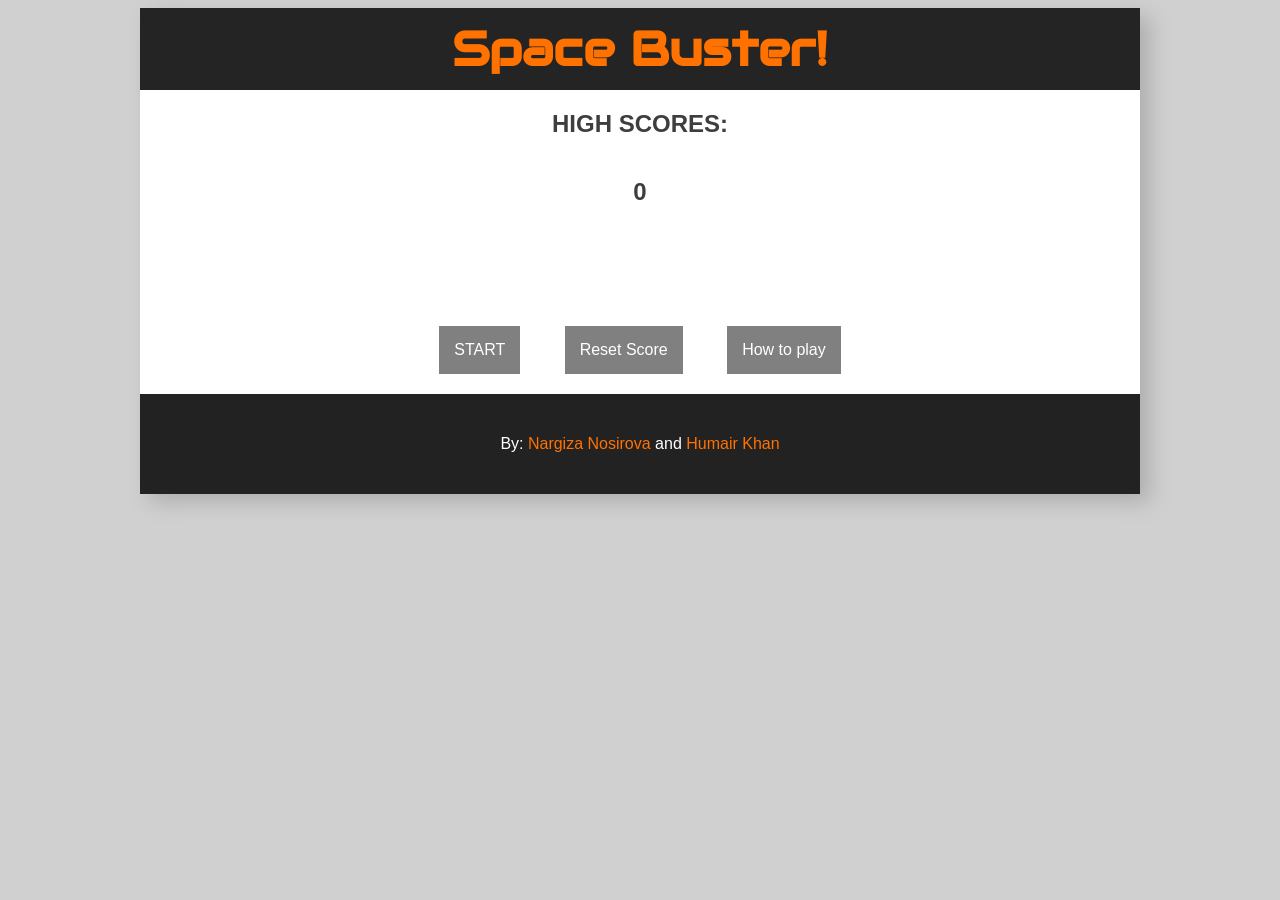
<file: index.html>
<!DOCTYPE html>
<html>
    <head>
        <meta charset="UTF-8">
        <link href='https://fonts.googleapis.com/css?family=Audiowide' rel='stylesheet' type='text/css'>
        <title>Space Buster!</title>

        <link rel="stylesheet" type="text/css" href="assets/css/style.css">
        
        <script src="http://code.jquery.com/jquery-2.0.3.min.js"></script>
        <script type="text/javascript" src="assets/scripts/main.js" async></script>

    </head>
    
    <body>
        <!-- This div adds shadow to header & main content without overlap --> 
        <div id="body-shadow-container">
            <header>
                <h1> Space Buster! </h1>
            </header>
            <main>
                <!-- ############## START PAGE ########### --> 
                <article id="start-page">
                        <section id="high-score">
                            <h2> HIGH SCORES: </h2>
                            <h2 id="show-score-1"></h2>
                            <h2 id="show-score-2"></h2>
                            <h2 id="show-score-3"></h2>
                        </section>
                        <button id="start-button" class="button"> START </button>
                        <button id="reset-score" class="button"> Reset Score </button>
                        <button id="instruction-button" class="button"> How to play </button>
                </article>

                <!-- ############## GAME PAGE ########### --> 
                <article id="game-page">

                    <!-- Begin Info Bar row -->
                    <section id="info-bar" class="row"> 
                        <!-- Level display --> 
                        <section class="col-d-4 ib-item">
                            <h3 id="ib-level">Level</h3>
                        </section>
                        <!-- Score display --> 
                        <section class="col-d-3 ib-item">
                            <h3 id="ib-score">Score:</h3>
                        </section>
                        <!-- Pause button --> 
                        <section class="col-d-2 ib-item">
                            <button id="ib-pause-button" class="button">Pause</button>
                        </section>
                        <!-- Timer display --> 
                        <section class="col-d-3 ib-item">
                            <h3>Timer: <span id="timer-display"></span></h3>
                        </section>
                    </section> 
                    <!-- End of info Bar -->

                    <!-- Game Canvas -->
                    <section id="viewport">
                        <canvas id="main" width="1000" height="600" class="canvas-bg-default">
                           <p> Sorry! Your browser does not support canvas </p>
                        </canvas>
                    </section>
                    <!-- End Game Canvas -->
                </article>

                <!-- ############## TRANSITION POP UP ########### --> 
                <section id="transition-page"> 
                    <h3 id="transition-message"></h3>
                    <h3 id="transition-score"></h3>
                    <button id="transition-button" class="button"></button>
                </section>

                <!-- ############## PAUSE POP-UP ########### -->
                <section id="pause-page"> 
                    <h3 id="pause-message">PAUSED</h3>
                </section>

                <section id="instruction-page">
                    <h2> How to play: </h2>
                    <p><em>Description:</em> Before you is a solar system filled with all sorts of objects: planets, moons, nebulae, asteroids, spacecraft, space junk, and more. However, black holes appear every few seconds and start to <em>pull objects</em> towards them! If an object hits the centre of a black hole, the black hole eats it, meaning a <em>loss of 50 points</em> from your starting total of <em>200 points</em>. Additionally, once a black hole has had its fill, it will <em>disappear</em> back into the ether.</p>
                    
                    <p>The game is time-based, and each level lasts 60 seconds. The game moves on to the next level or ends if it’s the last level when the time is up or when the black holes have eaten all of the objects in the solar system. If at least one object remains, you can move on to the next level.</p>

                    <p>There are three types of black holes in the game:</p>
                    <ul>
                        <li>blue (slow pull)</li>
                        <li>purple (medium pull)</li>
                        <li>black (fast pull)</li>
                    </ul>
                    Each time you destroy (mouse click) a blackhole, you receive points (but all objects it’s eaten are gone forever): 
                    <ul>
                        <li>5 for blue</li>
                        <li>10 for purple</li>
                        <li>20 for black</li>
                    </ul>
                    <p>Once a black hole has eaten a certain number of
                    objects – 3 for blue, 2 for purple, and 1 for black - it will disappear, meaning you
                    lose the opportunity to earn points.</p>
                </section>

                <!-- ############## BH IMAGES PULLED FOR CANVAS ########### -->
                <img id="bh-svg-blu" src="assets/images/blackhole_blue.svg" alt="blue black hole">
                <img id="bh-svg-prp" src="assets/images/bh-purple.svg" alt="purple black hole">
                <img id="bh-svg-blk" src="assets/images/bh-black.svg" alt="black blackhole">
            </main>
            <footer>
                <p>By: <a href="https://github.com/nanalelfe" target="_blank">Nargiza Nosirova</a> and <a href="https://github.com/HumairAK" target="_blank">Humair Khan</a></p>
            </footer>
        </div>
    </body>
</html>
</file>
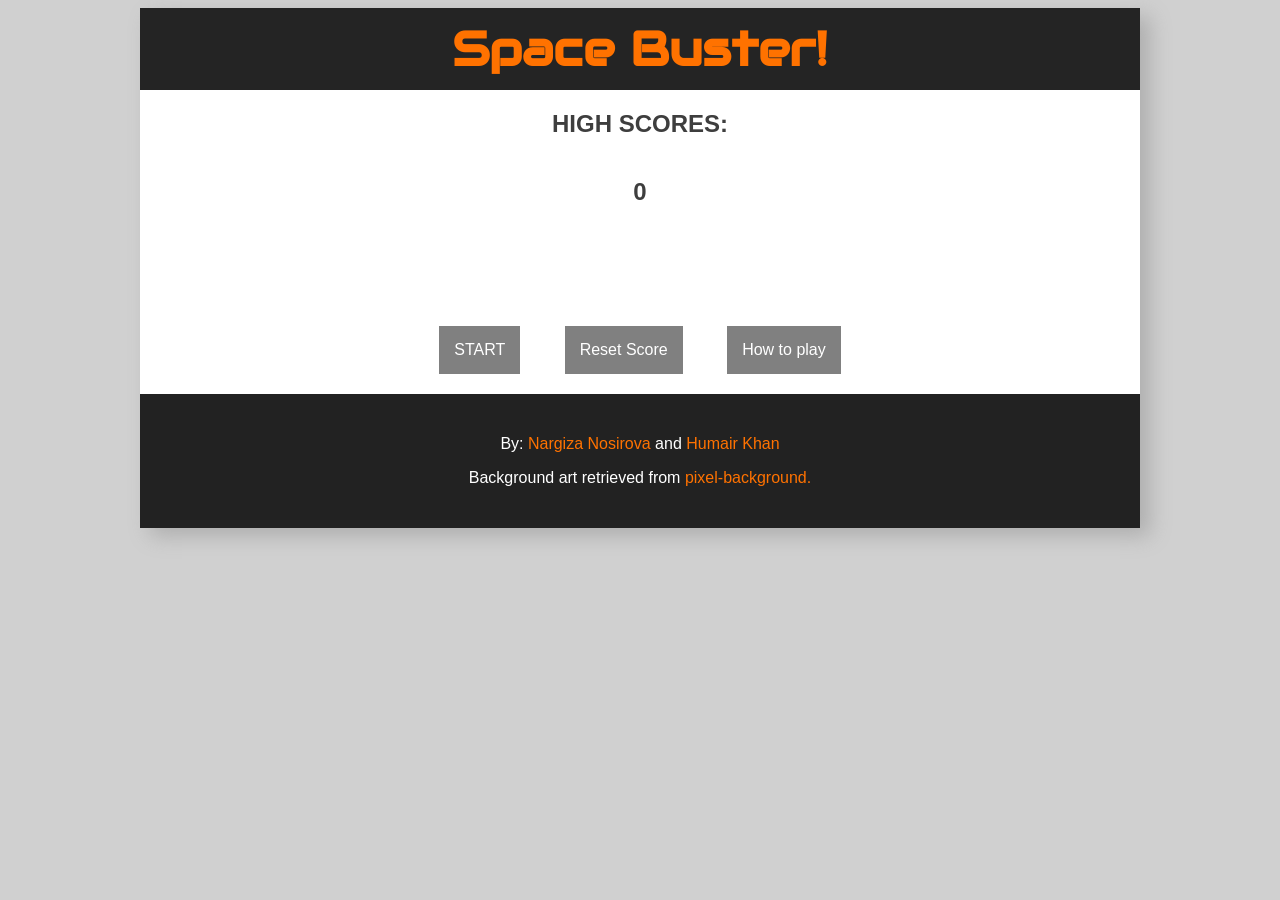
<file: a2.html>
<!DOCTYPE html>
<html>
    <head>
        <meta charset="UTF-8">
        <link href='https://fonts.googleapis.com/css?family=Audiowide' rel='stylesheet' type='text/css'>
        <title>Space Buster!</title>

        <link rel="stylesheet" type="text/css" href="assets/css/style.css">
        
        <script src="http://code.jquery.com/jquery-2.0.3.min.js"></script>
        <script type="text/javascript" src="assets/scripts/main.js" async></script>

    </head>
    
    <body>
        <!-- This div adds shadow to header & main content without overlap --> 
        <div id="body-shadow-container">
            <header>
                <h1> Space Buster! </h1>
            </header>
            <main>
                <!-- ############## START PAGE ########### --> 
                <article id="start-page">
                        <section id="high-score">
                            <h2> HIGH SCORES: </h2>
                            <h2 id="show-score-1"></h2>
                            <h2 id="show-score-2"></h2>
                            <h2 id="show-score-3"></h2>
                        </section>
                        <button id="start-button" class="button"> START </button>
                        <button id="reset-score" class="button"> Reset Score </button>
                        <button id="instruction-button" class="button"> How to play </button>
                </article>

                <!-- ############## GAME PAGE ########### --> 
                <article id="game-page">

                    <!-- Begin Info Bar row -->
                    <section id="info-bar" class="row"> 
                        <!-- Level display --> 
                        <section class="col-d-4 ib-item">
                            <h3 id="ib-level">Level</h3>
                        </section>
                        <!-- Score display --> 
                        <section class="col-d-3 ib-item">
                            <h3 id="ib-score">Score:</h3>
                        </section>
                        <!-- Pause button --> 
                        <section class="col-d-2 ib-item">
                            <button id="ib-pause-button" class="button">Pause</button>
                        </section>
                        <!-- Timer display --> 
                        <section class="col-d-3 ib-item">
                            <h3>Timer: <span id="timer-display"></span></h3>
                        </section>
                    </section> 
                    <!-- End of info Bar -->

                    <!-- Game Canvas -->
                    <section id="viewport">
                        <canvas id="main" width="1000" height="600" class="canvas-bg-default">
                           <p> Sorry! Your browser does not support canvas </p>
                        </canvas>
                    </section>
                    <!-- End Game Canvas -->
                </article>

                <!-- ############## TRANSITION POP UP ########### --> 
                <section id="transition-page"> 
                    <h3 id="transition-message"></h3>
                    <h3 id="transition-score"></h3>
                    <button id="transition-button" class="button"></button>
                </section>

                <!-- ############## PAUSE POP-UP ########### -->
                <section id="pause-page"> 
                    <h3 id="pause-message">PAUSED</h3>
                </section>

                <section id="instruction-page">
                    <h2> How to play: </h2>
                    <p><em>Description:</em> Before you is a solar system filled with all sorts of objects: planets, moons, nebulae, asteroids, spacecraft, space junk, and more. However, black holes appear every few seconds and start to <em>pull objects</em> towards them! If an object hits the centre of a black hole, the black hole eats it, meaning a <em>loss of 50 points</em> from your starting total of <em>200 points</em>. Additionally, once a black hole has had its fill, it will <em>disappear</em> back into the ether.</p>
                    
                    <p>The game is time-based, and each level lasts 60 seconds. The game moves on to the next level or ends if it’s the last level when the time is up or when the black holes have eaten all of the objects in the solar system. If at least one object remains, you can move on to the next level.</p>

                    <p>There are three types of black holes in the game:</p>
                    <ul>
                        <li>blue (slow pull)</li>
                        <li>purple (medium pull)</li>
                        <li>black (fast pull)</li>
                    </ul>
                    Each time you destroy (mouse click) a blackhole, you receive points (but all objects it’s eaten are gone forever): 
                    <ul>
                        <li>5 for blue</li>
                        <li>10 for purple</li>
                        <li>20 for black</li>
                    </ul>
                    <p>Once a black hole has eaten a certain number of
                    objects – 3 for blue, 2 for purple, and 1 for black - it will disappear, meaning you
                    lose the opportunity to earn points.</p>
                </section>

                <!-- ############## BH IMAGES PULLED FOR CANVAS ########### -->
                <img id="bh-svg-blu" src="assets/images/blackhole_blue.svg" alt="blue black hole">
                <img id="bh-svg-prp" src="assets/images/bh-purple.svg" alt="purple black hole">
                <img id="bh-svg-blk" src="assets/images/bh-black.svg" alt="black blackhole">
            </main>
            <footer>
                <p>By: <a href="https://github.com/nanalelfe" target="_blank">Nargiza Nosirova</a> and <a href="https://github.com/HumairAK" target="_blank">Humair Khan</a></p>
                <p>Background art retrieved from <a href="http://pixel-background.tumblr.com/">pixel-background.</a></p>
            </footer>
        </div>
    </body>
</html>
</file>
<file: assets/css/style.css>
* {
    box-sizing: border-box;
}

/* Clears left/right after end of row */
.row::after {
    content: "";
    clear: both;
    display: block;
}
html {font-family: 'Source Sans Pro', sans-serif;}
.canvas-bg-default {background-image: url("../images/game_background.png");}
.canvas-bg-lvl2 {background-image: url("../images/game_background_2.gif");}

p {
    padding: 0;
    margin-left: 0;
    margin-right: 0; 
    margin-top: 1em;
    margin-bottom: 1em;
}
h3 {
    padding: 10px;
    margin: 0;
}
button{
    padding: 0;
    margin: 0;
}
.show{display: block;}
body {
    display: flex;
    align-items: center;
    justify-content: center;
    background-color: #d0d0d0;
}
#body-shadow-container{box-shadow: 10px 8px 20px #aeaeae;}
/* Top bar */
header{
    background-color: #242424;
    padding: 1%;
    text-align: center;
    width: 1000px;    
}
header h1{
    font-family: 'Audiowide', cursive;
    color: #ff7200;
    padding: 0;
    margin: 0;
    font-weight: bold;
    font-size: 3em;
}
/* Top bar end */
main{
    position: relative;
    width: 1000px;
 }
#start-page {
    /*border: 3px solid #333333;*/
    text-align: center;
    background-color: #fff;
}
#start-page h2{
    color: #3e3e3e;
    margin: 0;
    padding: 2%;
}
#instruction-page{

    margin-top: 5px;
    margin-bottom: 5px;
    background-color: white;
    padding: 30px;
    line-height: 1.5em;
}
#instruction-page h2{
    padding-bottom: 10px;
    margin: 0;
}
#transition-page{
    text-align: center;
    border: 3px solid #949494;
    background-color: #343434;
    color: #ff7200;
    height: 150px;
    width: 200px;
    position: absolute;
    z-index: 10;
    top: 300px;
    left: 400px;
}
#pause-page{
    text-align: center;
    border: 3px solid #949494;
    background-color: #343434;
    color: #ff7200;
    height: auto;
    width: auto;
    position: absolute;
    z-index: 11;
    top: 300px;
    left: 450px;
}
.ib-item{
    min-height: 40px;
    max-height: 40px;
}
#info-bar{
    /*border: 3px solid #333333;*/
    border-bottom: 0;
    text-align: center;
    width: 1000px;
    background-color: #3a3a3a;
    color: #5ddbff;
}
#viewport{
    /*border: 3px solid #333333;*/
    height: 600px;
}
footer {
    background-color: #222222;
    text-align: center;
    padding: 25px;
    color: white;  
}
footer em{color: #ff7200;}
a, a:link, a:visited {
    text-decoration: none;
    color: #ff7200;
}
a:hover {color: #5ddbff;}
#instruction-page em{
    font-weight: bold;
}
/* All buttons used */
.button{
    background-color: gray; 
    border: none;
    color: white;
    padding: 5px 10px;
    text-align: center;
    text-decoration: none;
    display: inline-block;
    font-size: 16px;
    margin: 4px 2px;
    cursor: pointer;
}
/* Overwrites above for certain buttons */
#start-button, #reset-score, #instruction-button{
    padding: 1.5%;
    margin: 2%;
}
.button:hover{background: #42bfff;}

[class*="col-"] {
    float: left;
    width: 100%;
}

/* Column grid */
.col-d-1 {width: 8.33%;}
.col-d-2 {width: 16.66%;}
.col-d-3 {width: 25%;}
.col-d-4 {width: 33.33%;}
.col-d-5 {width: 41.66%;}
.col-d-6 {width: 50%;}
.col-d-7 {width: 58.33%;}
.col-d-8 {width: 66.66%;}
.col-d-9 {width: 75%;}
.col-d-10 {width: 83.33%;}
.col-d-11 {width: 91.66%;}
.col-d-12 {width: 100%;}
</file>
